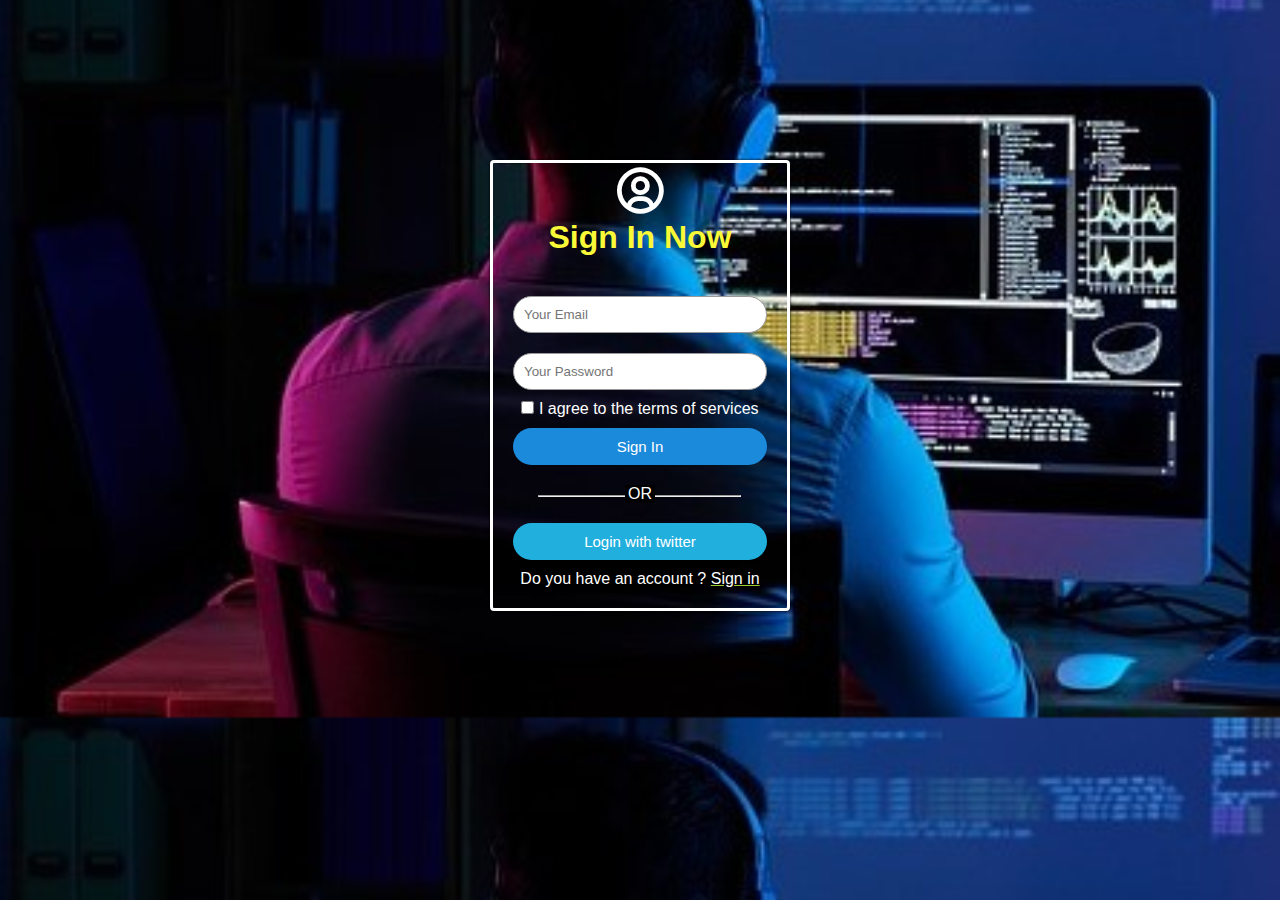
<file: LnadingPage/signin.html>
<!DOCTYPE html>
<html lang="en">
<head>
    <meta charset="UTF-8">
    <meta name="viewport" content="width=device-width, initial-scale=1.0">
    <title>login</title>
    <link rel="stylesheet" href="sign.css">
    <link href='https://unpkg.com/boxicons@2.1.4/css/boxicons.min.css' rel='stylesheet'>
</head>
<body>
    <div class="sign-up-form">
        <div class="user-icon">
            <a href="#" id="user"><i class='bx bx-user-circle'></i></a>
        </div>
        <h1>Sign In Now</h1>
        <form>
            <input type="email" class="input-box" placeholder="Your Email">
            <input type="password" class="input-box" placeholder="Your Password">
            <p> <span> <input type="checkbox"> </span> I agree to the terms of services</p>    
            <button type="button" class="signup-btn">Sign In</button>  
            <hr>
            <p class="or">OR</p>
            <button type="button" class="twitter-btn">Login with twitter</button>
            <p>Do you have an account ? <a href="https://twitter.com/i/flow/login">Sign in</a></p>
        </form>

    </div>
    
</body>
</html>
</file>
<file: LnadingPage/sign.css>
* {
    margin: 0;
    padding: 0;
    box-sizing: border-box;
}

body {
    font-family: sans-serif;
    /* background: linear-gradient(70deg, #fc466b 0%, #3f5efb 100%); */
    background-image: url(software-developer-6521720_640.jpg);
    color: rgb(255, 255, 255);
    font-weight: 500;
    text-align: center;
    background-size: cover;
    background-position: center;
    
}
/* Sign-up-form */
.sign-up-form{
    width: 300px;
    box-shadow: 0 0 3px 0 rgba(0, 0, 0, 3);
    background: transparent;
    padding: 20px;
    margin: 8% auto 0;
    text-align: center;
    border-radius:4px;
    border: solid white;
    margin-top: 10rem;
}
.sign-up-form h1 {
    color: rgb(249, 249, 55);
    margin-bottom: 30px;
    
}
.input-box {
    border-radius: 20px;
    padding: 10px;
    margin: 10px 0;
    width: 100%;
    border: 1px solid#999;
    outline: none;

}
button
{
    color:  #fff;
    font-weight: 400;
    width: 100%;
    padding: 10px;
    border-radius: 20px;
    font-size: 15px;
    margin: 10px 0;
    border: none;
    outline: none;
    cursor: pointer;
}
.signup-btn
{
    background-color: #1c8adb;
}
.twitter-btn{
    background-color: #21afde;
}
a {
    color: #ffffff;
    text-decoration-color: yellowgreen;
}
hr {
   margin-top: 20px;
   margin-left: 25px;
   width: 80%;
}
.or {
    background:black;
    width: 30px;
    margin: -12px auto 10px;
}
.user-icon {
    display: inline-flex;
    justify-content: center;
    align-items: center;
    width: 1.5rem;
    height: 1.5rem;
    font-size: 3.5rem;
    background: transparent;    
}
</file>
